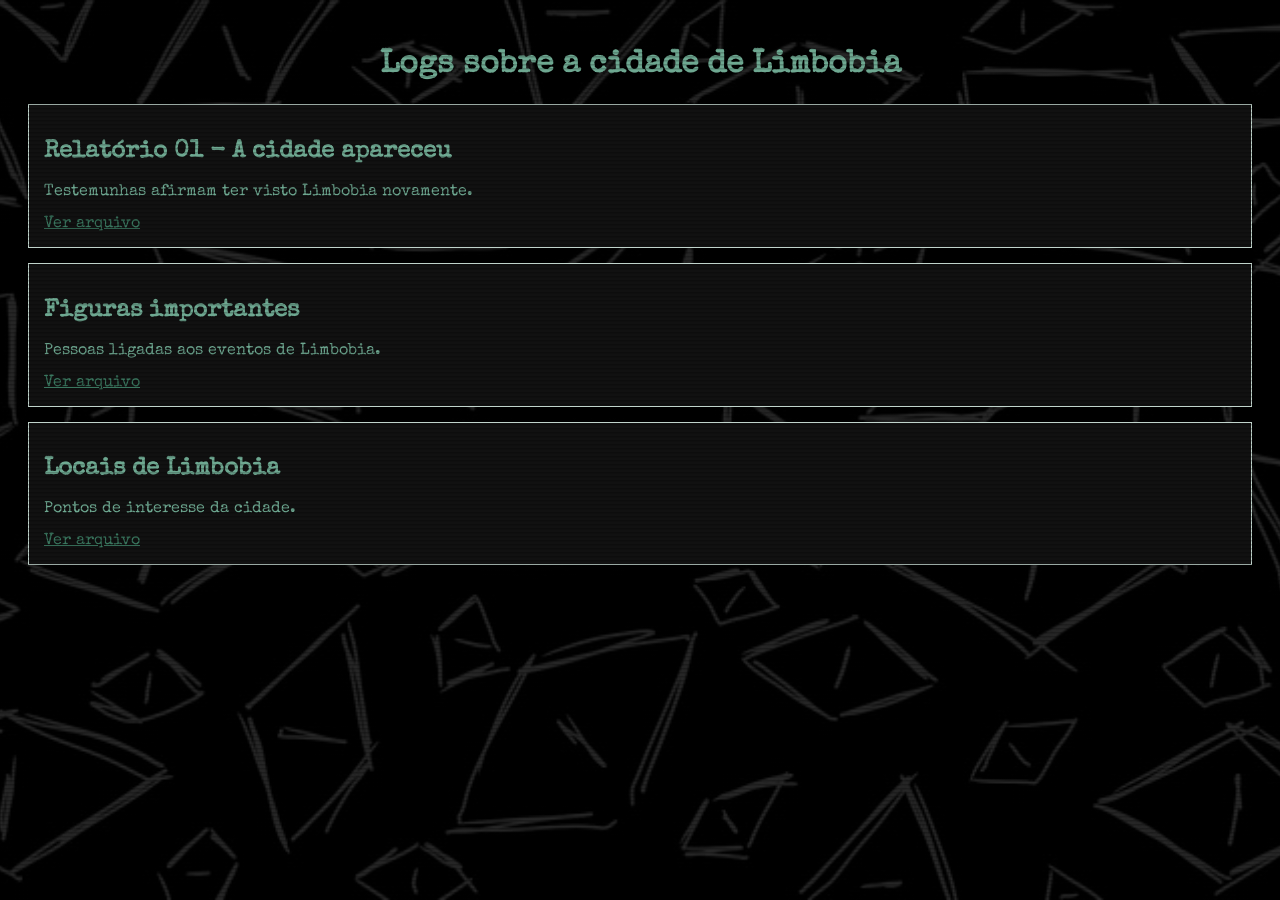
<file: index.html>
<!DOCTYPE html>
<html lang="pt-br">
<head>
  <meta charset="UTF-8">
  <title>Limbobia - Arquivos Perdidos</title>
  <!-- Link da fonte -->
  <link href="https://fonts.googleapis.com/css2?family=Special+Elite&display=swap" rel="stylesheet">
  <link rel="stylesheet" href="style.css">
</head>
<body>

  <h1>Logs sobre a cidade de Limbobia</h1>
  <div id="posts"></div>

  <script src="script.js"></script>
</body>
</html>
</file>
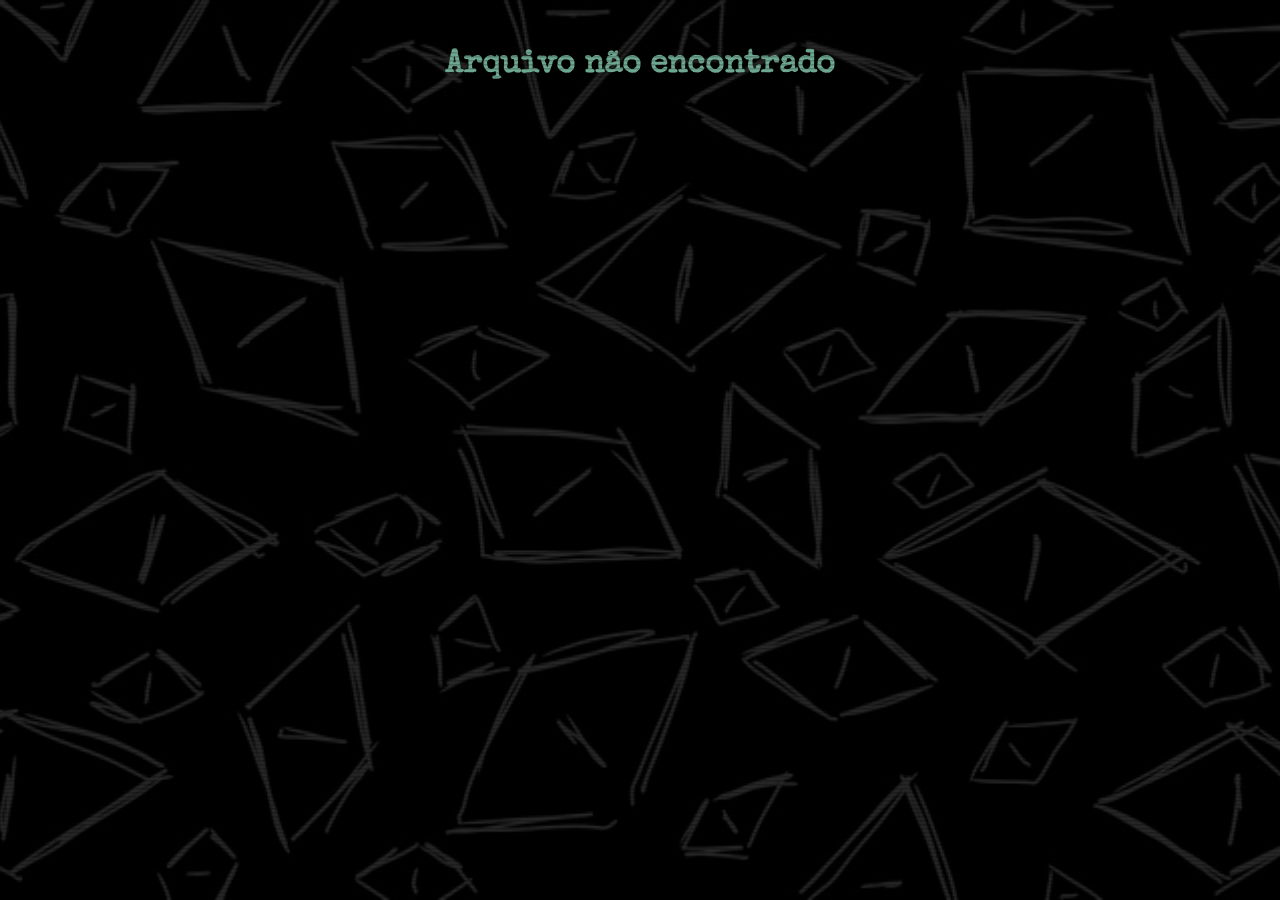
<file: post.html>
<!DOCTYPE html>
<html lang="pt-br">
<head>
  <meta charset="UTF-8">
  <title>Limbobia</title>
  <link href="https://fonts.googleapis.com/css2?family=Special+Elite&display=swap" rel="stylesheet">
  <link rel="stylesheet" href="style.css">
</head>
<body>
  <div id="nav-container"></div>
  <div id="conteudo"></div>

  <script>
    document.addEventListener("DOMContentLoaded", () => {
      const params = new URLSearchParams(window.location.search);
      const id = Number(params.get("id"));

      fetch("posts.json")
        .then(res => res.json())
        .then(posts => {
          const post = posts.find(p => p.id === id);
          if (!post) {
            document.getElementById("conteudo").innerHTML = "<h1>Arquivo não encontrado</h1>";
            return;
          }

          let linkVoltar = "index.html";
          let textoVoltar = "⬅ Voltar para o início";
          if (post.categoria === "figura") { linkVoltar = "post.html?id=5"; textoVoltar = "⬅ Voltar para Figuras"; }
          else if (post.categoria === "local") { linkVoltar = "post.html?id=6"; textoVoltar = "⬅ Voltar para Locais"; }
          document.getElementById("nav-container").innerHTML = `<a href="${linkVoltar}">${textoVoltar}</a>`;

          // LÓGICA PARA CARREGAR CONTEÚDO (TXT ou texto simples)
          if (post.arquivoTexto) {
            fetch(post.arquivoTexto)
              .then(res => res.text())
              .then(texto => montarPagina(post, texto, posts));
          } else {
            montarPagina(post, post.conteudo, posts);
          }
        });
    });

    function montarPagina(post, texto, posts) {
      let html = `<h1>${post.titulo}</h1><p>${texto}</p>`;
      if (post.id === 5 || post.id === 6) {
        const cat = (post.id === 5) ? "figura" : "local";
        posts.filter(p => p.categoria === cat).forEach(item => {
          html += `<br><a href="post.html?id=${item.id}" class="botao">${item.titulo}</a><br>`;
        });
      } else if (post.imagem) {
        html += `<img src="${post.imagem}" class="img-arquivo">`;
      }
      document.getElementById("conteudo").innerHTML = html;
    }
  </script>
</body>
</html>
</file>
<file: style.css>
body {
  /* Fundo com imagem escurecida para manter a leitura */
  background-color: black;
  background-image: linear-gradient(rgba(0, 0, 0, 0.85), rgba(0, 0, 0, 0.85)), 
                    url('assets/imagens/fundo-textura.jpg');
  background-size: cover;
  background-position: center;
  background-attachment: fixed;
  background-repeat: no-repeat;
  
  color: #6ea891;
  font-family: 'Special Elite', cursive;
  padding: 20px;
  cursor: crosshair;
}

/* EFEITO DE ESTÁTICA (SCANLINES) */
body::before {
  content: "";
  position: fixed;
  top: 0;
  left: 0;
  width: 100%;
  height: 100%;
  background: repeating-linear-gradient(
    0deg,
    transparent,
    transparent 2px,
    rgba(0, 0, 0, 0.2) 3px,
    rgba(0, 0, 0, 0.2) 4px
  );
  pointer-events: none;
  z-index: 999;
}

h1 { 
  text-align: center; 
  transition: all 0.2s;
}

/* EFEITO GLITCH NO TÍTULO */
h1:hover {
  text-shadow: 2px 0 red, -2px 0 cyan;
  animation: glitch 0.3s infinite;
}

@keyframes glitch {
  0% { transform: translate(0); }
  20% { transform: translate(-2px, 2px); }
  40% { transform: translate(-2px, -2px); }
  60% { transform: translate(2px, 2px); }
  80% { transform: translate(2px, -2px); }
  100% { transform: translate(0); }
}

.card { border: 1px solid #c0d3cb; padding: 15px; margin: 15px 0; background-color: #111; }

a { color: #3a775f; text-decoration: none; }

.link-arquivo { text-decoration: underline; }

.img-arquivo {
  width: 100%;
  max-width: 400px; 
  display: block;
  margin: 20px auto;
  border: 2px solid #6ea891; 
  filter: grayscale(30%) contrast(1.1); 
  opacity: 0.9;
}

.botao {
  display: inline-block;
  padding: 10px 20px;
  border: 1px solid #00ffcc;
  color: #00ffcc;
  text-decoration: none;
  margin: 10px 0;
  font-family: 'Special Elite', cursive;
}

.botao:hover {
  background: #00ffcc;
  color: black;
}
</file>
